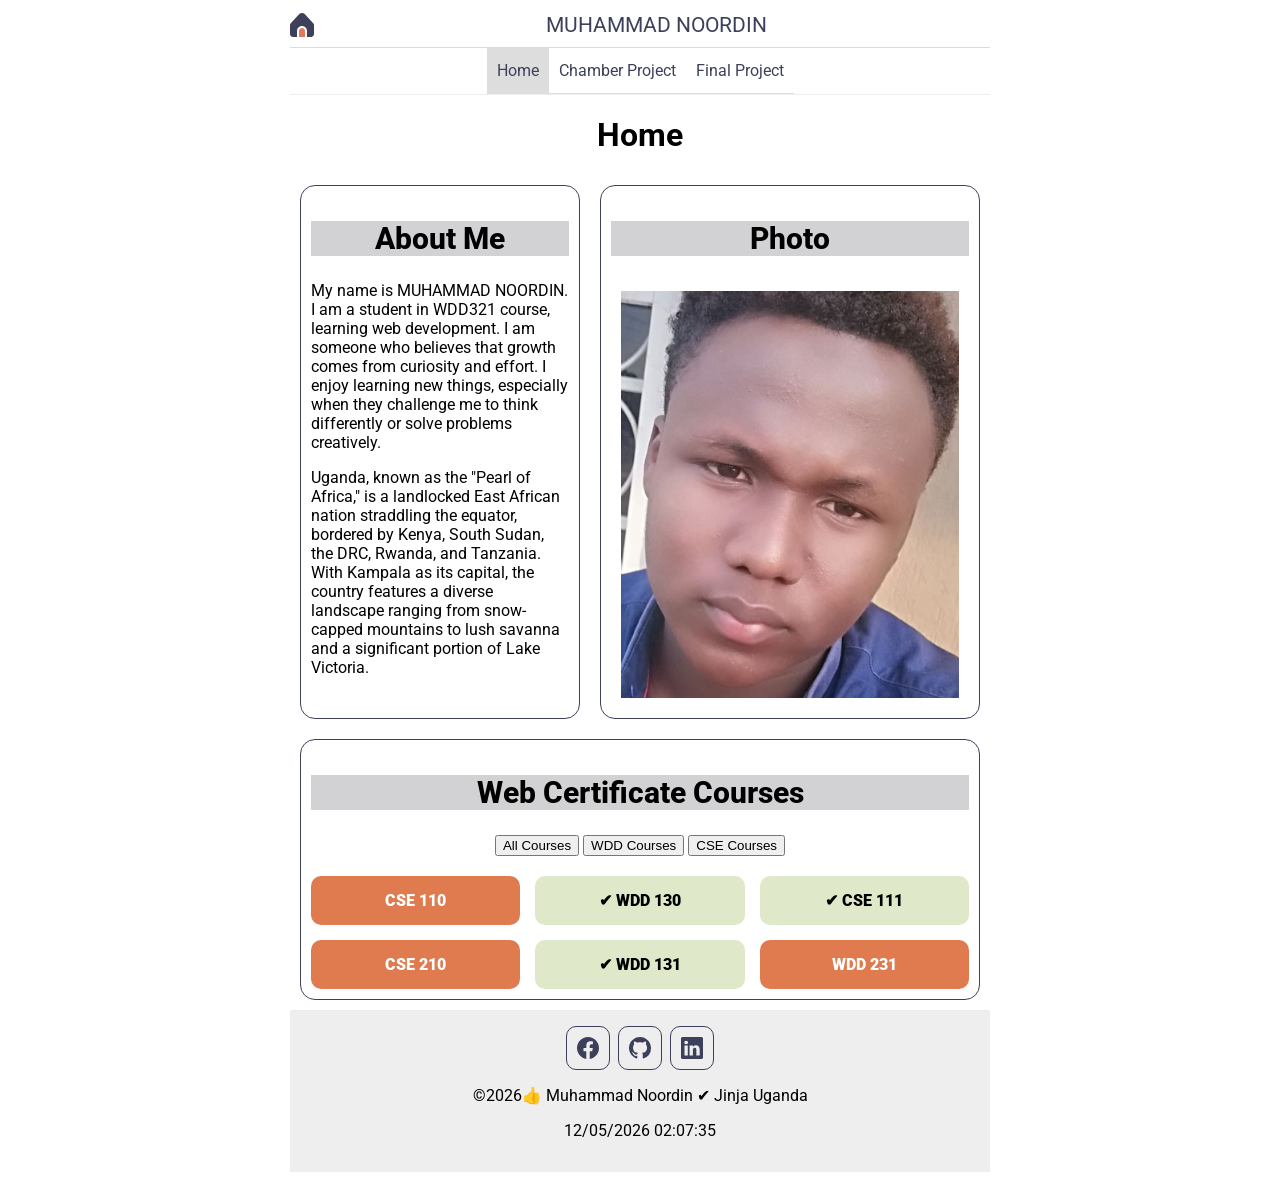
<file: index.html>
<!DOCTYPE html>
<html lang="en">
<head>
    <meta charset="UTF-8">
    <meta name="viewport" content="width=device-width, initial-scale=1.0">
    <meta name="author" content="Muhammad Noordin">
    <meta name="description" content="This form website is the better study of the wdd321 course.">

    <link rel="stylesheet" href="styles/base.css">
    <link rel="stylesheet" href="styles/base-larger.css">
    <script src="scripts/base.js" defer></script>

    <link rel="preconnect" href="https://fonts.googleapis.com">
    <link rel="preconnect" href="https://fonts.gstatic.com" crossorigin>
    <link href="https://fonts.googleapis.com/css2?family=Asap:ital,wght@0,100..900;1,100..900&family=Oswald:wght@200..700&family=Roboto:ital,wght@0,100..900;1,100..900&display=swap" rel="stylesheet">

    <title>Muhammad | wdd231</title>
</head>
<body>
    <header>
        <img src="images/home.svg" alt="home logo">
        <span>MUHAMMAD NOORDIN</span>
        <button id="cham-btn" class="chamdid"></button>
    </header>
    <nav id="cham-bar" class="navi">
        <ul>
            <li class="current"><a href="#">Home</a></li>
            <li><a href="#">Chamber Project</a></li>
            <li><a href="#">Final Project</a></li>
        </ul>
    </nav>
    <main>

        <h1>Home</h1>
        <div class="table">
            <section class="intro">
                <h2>About Me</h2>
                <p>My name is MUHAMMAD NOORDIN. I am a student in WDD321 course, learning web development.
                    I am someone who believes that growth comes
                    from curiosity and effort. I enjoy learning new things, especially when they challenge
                    me to think differently or solve problems creatively.</p>
                <p>Uganda, known as the "Pearl of Africa," is a landlocked East African nation straddling the equator, bordered by Kenya, South Sudan, the DRC, Rwanda, and Tanzania. With Kampala as its capital, the country features a diverse landscape ranging from snow-capped mountains to lush savanna and a significant portion of Lake Victoria. </p>
            </section>
            <section>
                <h2>Photo</h2>
                <img src="images/profile.jpg" alt="profile-image">
            </section>
        </div>
        <section>
            <h2>Web Certificate Courses</h2>
            
            <div class="buttons">
                <button id="all">All Courses</button>
                <button id="wdd">WDD Courses</button>
                <button id="cse">CSE Courses</button>
            </div>

            <p id="total"></p>
            <div id="courses"></div>
        </section>
    </main>
    <footer>
        <div class="media">
            <a href="https://www.facebook.com/muhammadchamdid" target="_blank"><img src="images/facebook.svg" alt="facebook" width="16" height="16"></a>
            <a href="https://www.github.com/chamdid123" target="_blank"><img src="images/github.svg" alt="Github" width="16" height="16"></a>
            <a href="https://www.linkedin.com" target="_blank"><img src="images/linkedin.svg" alt="linked In" width="16" height="16"></a>
        </div>

        <p>©<span id="currentyear"></span>👍 Muhammad Noordin ✔ Jinja Uganda</p>
        <p id="lastModified">last Modified</p>
    </footer>
</body>
</html>
</file>
<file: styles/base.css>
*{
    box-sizing: border-box;
}

body {
    
    font-family: "Roboto", sans-serif;
    font-weight: 400;
}

header {
    display: grid;
    grid-template-columns: 24px auto 44px;
    padding: 5px 0 10px;
    align-items: end;
    border-bottom: solid 1px #ddd;
    column-gap: 8px;
}

header img {
    display: block;
    width: 100%;
    height: auto;

}

header span{
    text-align: center;
    font-size: 1.3rem;
    color: #3D405B;
}
h1{
    text-align: center;
}

h2{
    text-align: center;
    background-color: #d2d2d4;
    font-size: 30px;
    font-weight: 800;
}

.chamdid{
    background: none;
    border: none;
    color: #3D405B;
    cursor: pointer;


}

.chamdid::before{
    content: "\2630";
    font-size: 2rem;
}

.chamdid.show::before{
    content: "\00D7";
}

section{
    border: solid 1px #3D405B;
    margin-bottom: 10px;
    padding: 10px;
    border-radius: 15px;
}

.table{
    display: grid;
    grid-template-columns: 1fr;
    margin-top: 10px;
    margin-bottom: 10px;
    
}
.nitro{
    margin-bottom: 10px;
    padding: 10px;
}

section img{
    display: block;
    width: 100%;
    padding: 10px;
}

/******************** Navigation ********************/

.navi{
    display: none;

}
.navi.show{
    display: block;
}
.navi ul{
    list-style: none;
    margin: 0;
    padding: 0;
}
.navi a{
    display: block;
    padding: .8rem 10px;
    color: #3D405B;
    text-decoration: none;
    border-bottom: solid 1px #ddd;
    text-align: center;

}
.navi li.current{
    background-color: #ddd;
}
.navi a:hover{
    background: #999cb5;
}


/********************courses ********************/

#courses{
    display: grid;
    gap: 15px;
    cursor: pointer;
}

.course{
    background-color: #e07b4f;
    color: white;
    padding: 15px;
    text-align: center;
    border-radius: 10px;
    font-weight: 900;

}

.course.completed{
    background-color: #dfe8c8;
    color: black;

}

/********************buttons ********************/
.buttons{
    text-align: center;
    margin: 20px 0;
}
.cham{
    background-color: #999cb5;
    color: #eee;
    border: none;
    padding: 12px 25px;
    margin: 8px;
    border-radius: 12px;
    font-size: 16px;
    font-weight: 600;
    cursor: pointer
}

button:hover{
    background-color:#c9653d;
}


/******************** footer ********************/

footer{
    background-color: #eee;
    padding: 1rem 10px;
    text-align: center;
}
.media{
    display: flex;
    justify-content: center;
    column-gap: 8px;

}

.media a{
    display: flex;
    justify-content: center;
    align-items: center;
    width: 44px;
    height: 44px;
    border: #3D405B solid 1px;
    border-radius: 10px;

}
.media img{
    width: 22px;
    height: 22px;
}

.media a:hover{
    background-color: #ddd;
}
</file>
<file: styles/base-larger.css>
@media screen and (min-width: 38rem) {

    header, main, nav, footer{
        max-width: 700px;
        margin: 0 auto;
    }

    header{
        grid-template-columns: 24px auto;
    }

    .chamdid{
        display: none;
    }

    .table{
        display: grid;
        grid-template-columns: 300px 400px;

    }
    section{
        margin: 10px;
    }

    .navi{
        display: block;
        border-bottom: solid 1px #eee;
        
    }
    .navi ul{
        display: flex;
        justify-content: center;
    }
    #courses{
        display: grid;
        grid-template-columns: 1fr 1fr 1fr;
    }
    
}
</file>
